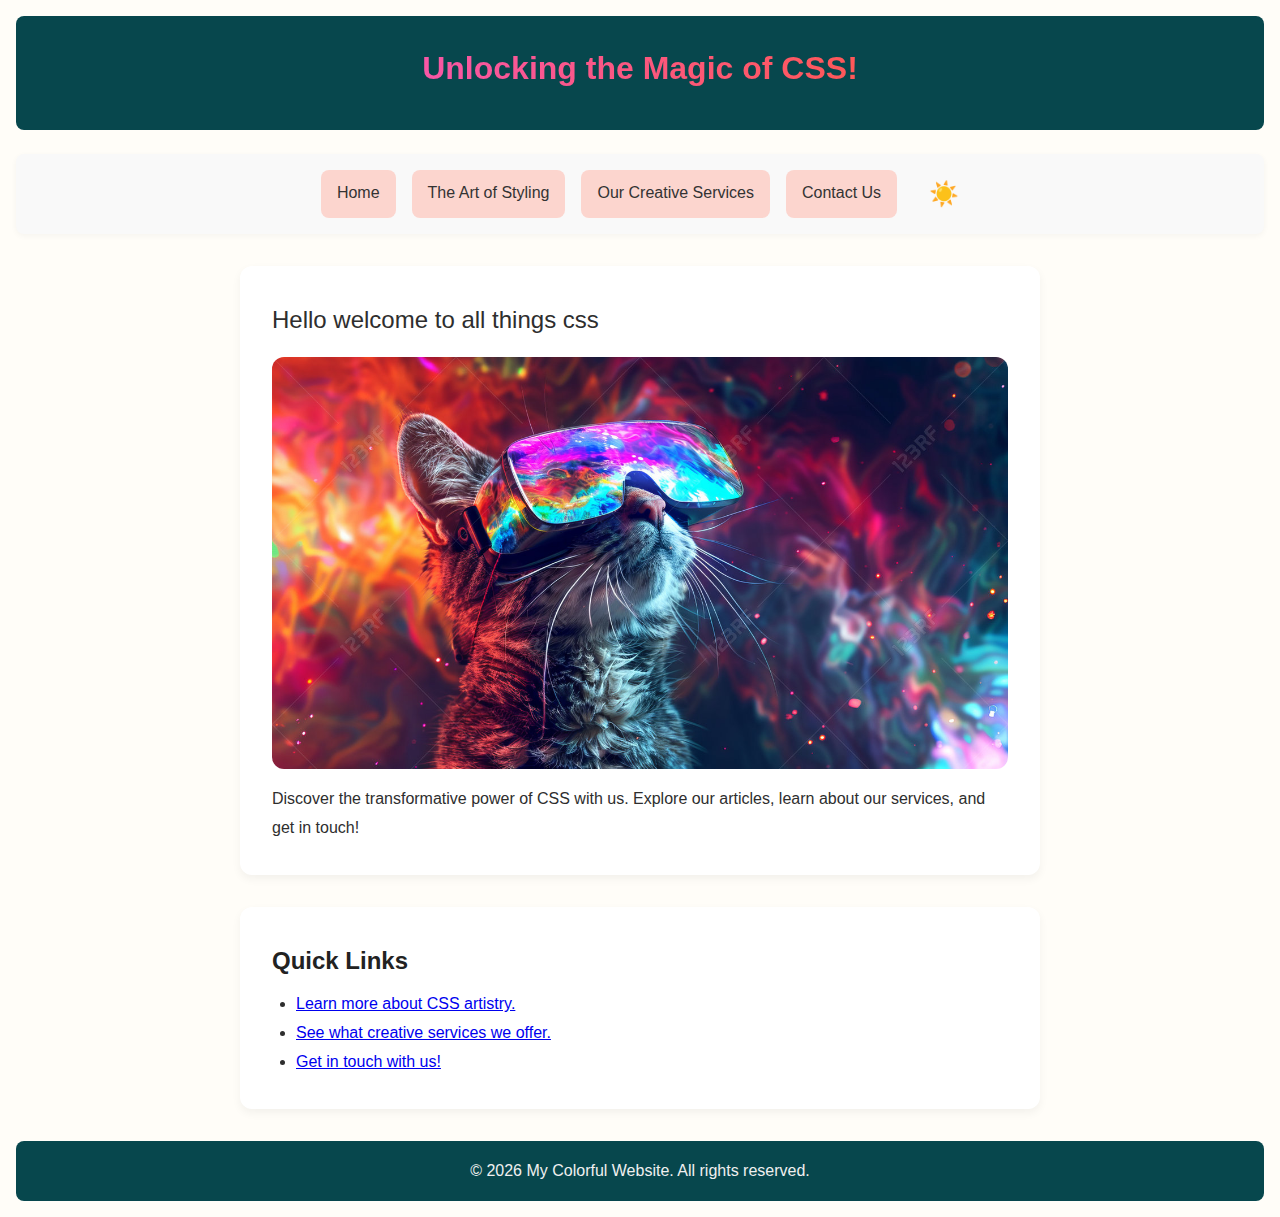
<file: index.html>
<!DOCTYPE html>
<html lang="en">

<head>
    <meta charset="UTF-8">
    <meta name="viewport" content="width=device-width, initial-scale=1.0">
    <title>Home - Unlocking the Magic of CSS!</title>
    <link rel="stylesheet" href="style.css">
</head>

<body>
    <header id="main-header">
        <h1><i>Unlocking the Magic of CSS!</i></h1>
    </header>

    <nav id="main-nav">
        <a href="index.html">Home</a>
        <a href="about.html">The Art of Styling</a>
        <a href="services.html">Our Creative Services</a>
        <a href="contact.html">Contact Us</a>
        <button id="theme-toggle-button" title="Toggle light/dark mode">☀️</button>
    </nav>

    <main>
        <section class="section" id="welcome">
            <p class="animated-welcome">Hello welcome to all things css</p>
            <img src="images/cute cat.jpg" alt="Cute cat welcoming visitors" id="home-page-cat">
            <p>Discover the transformative power of CSS with us. Explore our articles, learn about our services, and get
                in touch!</p>
        </section>

        <section class="section" id="featured-content">
            <h2>Quick Links</h2>
            <ul>
                <li><a href="about.html">Learn more about CSS artistry.</a></li>
                <li><a href="services.html">See what creative services we offer.</a></li>
                <li><a href="contact.html">Get in touch with us!</a></li>
            </ul>
        </section>
    </main>

    <footer>
        <p>&copy; <span id="current-year"></span> My Colorful Website. All rights reserved.</p>
    </footer>

    <script src="script.js"></script>
</body>

</html>
</file>
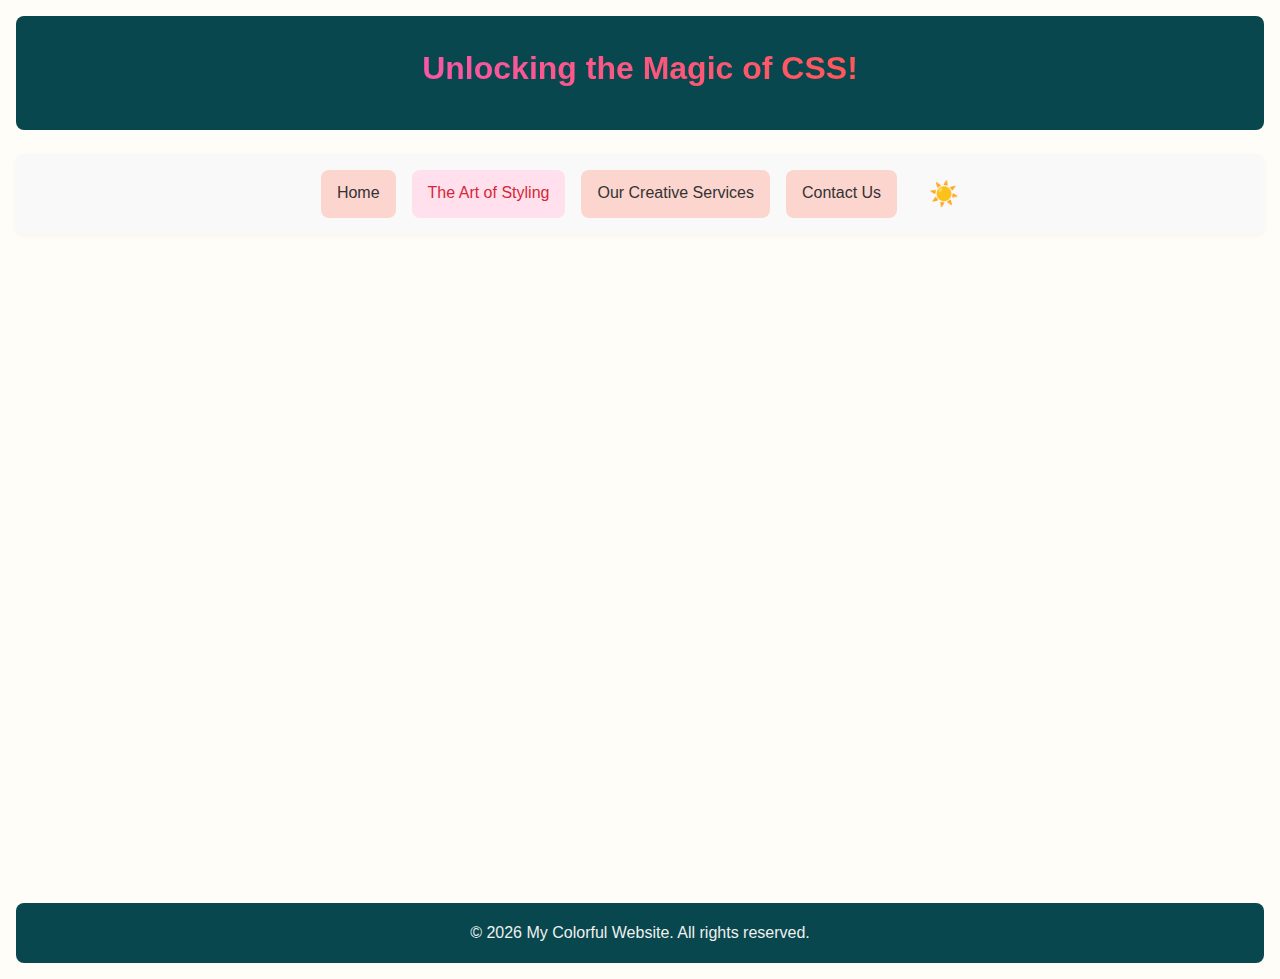
<file: about.html>
<!DOCTYPE html>
<html lang="en">

<head>
    <meta charset="UTF-8">
    <meta name="viewport" content="width=device-width, initial-scale=1.0">
    <title>The Art of Styling - Unlocking the Magic of CSS!</title>
    <link rel="stylesheet" href="style.css">
</head>

<body>
    <header id="main-header">
        <h1><i>Unlocking the Magic of CSS!</i></h1>
    </header>

    <nav id="main-nav">
        <a href="index.html">Home</a>
        <a href="about.html" class="active">The Art of Styling</a>
        <a href="services.html">Our Creative Services</a>
        <a href="contact.html">Contact Us</a>
        <button id="theme-toggle-button" title="Toggle light/dark mode">☀️</button>
    </nav>

    <main>
        <section class="section fade-in" id="about-content">
            <h2 class="slide-in">Dive into the World of CSS!</h2>
            <p class="fade-delay">Welcome to our colorful corner of the web, dedicated to the wonderful world of
                Cascading Style Sheets (CSS)!</p>

            <h3 class="zoom-in">🎨 What is CSS?</h3>
            <p>CSS is the language that gives life to your HTML structure. It lets you style elements, layout pages, add
                animations, and design responsive web experiences.</p>

            <h3 class="zoom-in">💎 Why CSS Matters</h3>
            <ul>
                <li><strong>Presentation:</strong> CSS transforms plain content into beautiful interfaces.</li>
                <li><strong>Accessibility:</strong> Helps build user-friendly and readable sites.</li>
                <li><strong>Efficiency:</strong> Separate styling from structure to keep code clean and reusable.</li>
            </ul>

            <h3 class="zoom-in">🚀 Advanced Styling Features</h3>
            <p>Modern CSS supports grid layouts, flexbox, variables, transitions, media queries, and even dark mode.
                Dive into techniques that can elevate your site from basic to brilliant.</p>

            <blockquote class="fade-in">"CSS is not just a tool — it's the brush to your digital canvas." – Unknown
            </blockquote>

            <p class="bounce">Join us and unleash your inner web design artist!</p>
        </section>
    </main>

    <footer>
        <p>&copy; <span id="current-year"></span> My Colorful Website. All rights reserved.</p>
    </footer>

    <script src="script.js"></script>
</body>

</html>
</file>
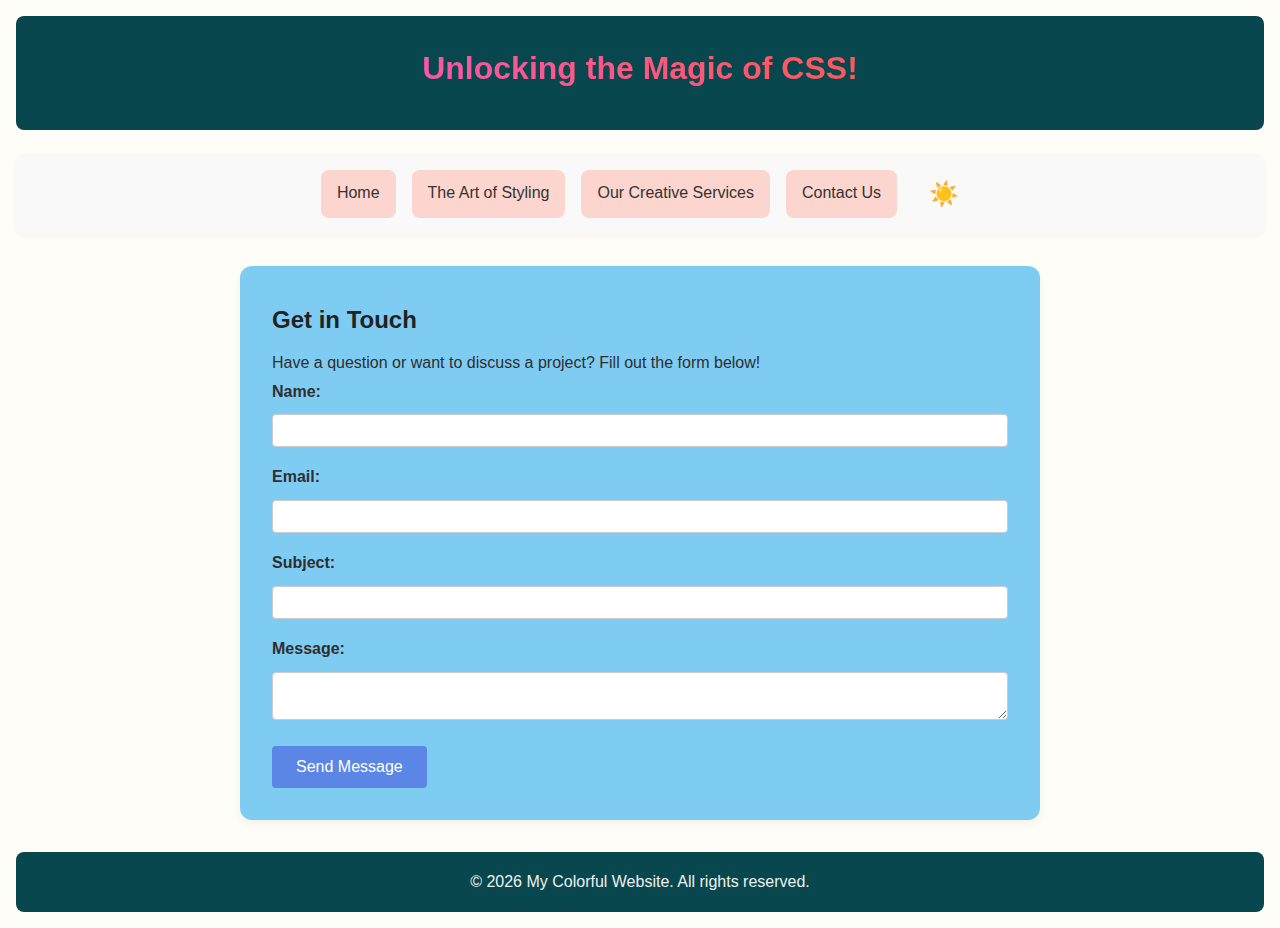
<file: contact.html>
<!DOCTYPE html>
<html lang="en">

<head>
    <meta charset="UTF-8">
    <meta name="viewport" content="width=device-width, initial-scale=1.0">
    <title>Contact Us - Unlocking the Magic of CSS!</title>
    <link rel="stylesheet" href="style.css">
</head>

<body>
    <header id="main-header">
        <h1><i>Unlocking the Magic of CSS!</i></h1>
    </header>

    <nav id="main-nav">
        <a href="index.html">Home</a>
        <a href="about.html">The Art of Styling</a>
        <a href="services.html">Our Creative Services</a>
        <a href="contact.html">Contact Us</a>
        <button id="theme-toggle-button" title="Toggle light/dark mode">☀️</button>
    </nav>

    <main>
        <section class="section" id="contact-form-section">
            <h2>Get in Touch</h2>
            <p>Have a question or want to discuss a project? Fill out the form below!</p>
            <form id="contactForm">
                <div>
                    <label for="name">Name:</label>
                    <input type="text" id="name" name="name" required>
                </div>
                <div>
                    <label for="email">Email:</label>
                    <input type="email" id="email" name="email" required>
                    <span class="error-message" id="emailError"></span>
                </div>
                <div>
                    <label for="subject">Subject:</label>
                    <input type="text" id="subject" name="subject">
                </div>
                <div>
                    <label for="message">Message:</label>
                    <textarea id="message" name="message" rows="2" required></textarea>
                </div>
                <button type="submit" class="cta-button">Send Message</button>
            </form>
            <div id="form-status" role="status" aria-live="polite"></div>
        </section>
    </main>

    <footer>
        <p>&copy; <span id="current-year"></span> My Colorful Website. All rights reserved.</p>
    </footer>
    <script src="script.js"></script>
</body>

</html>
</file>
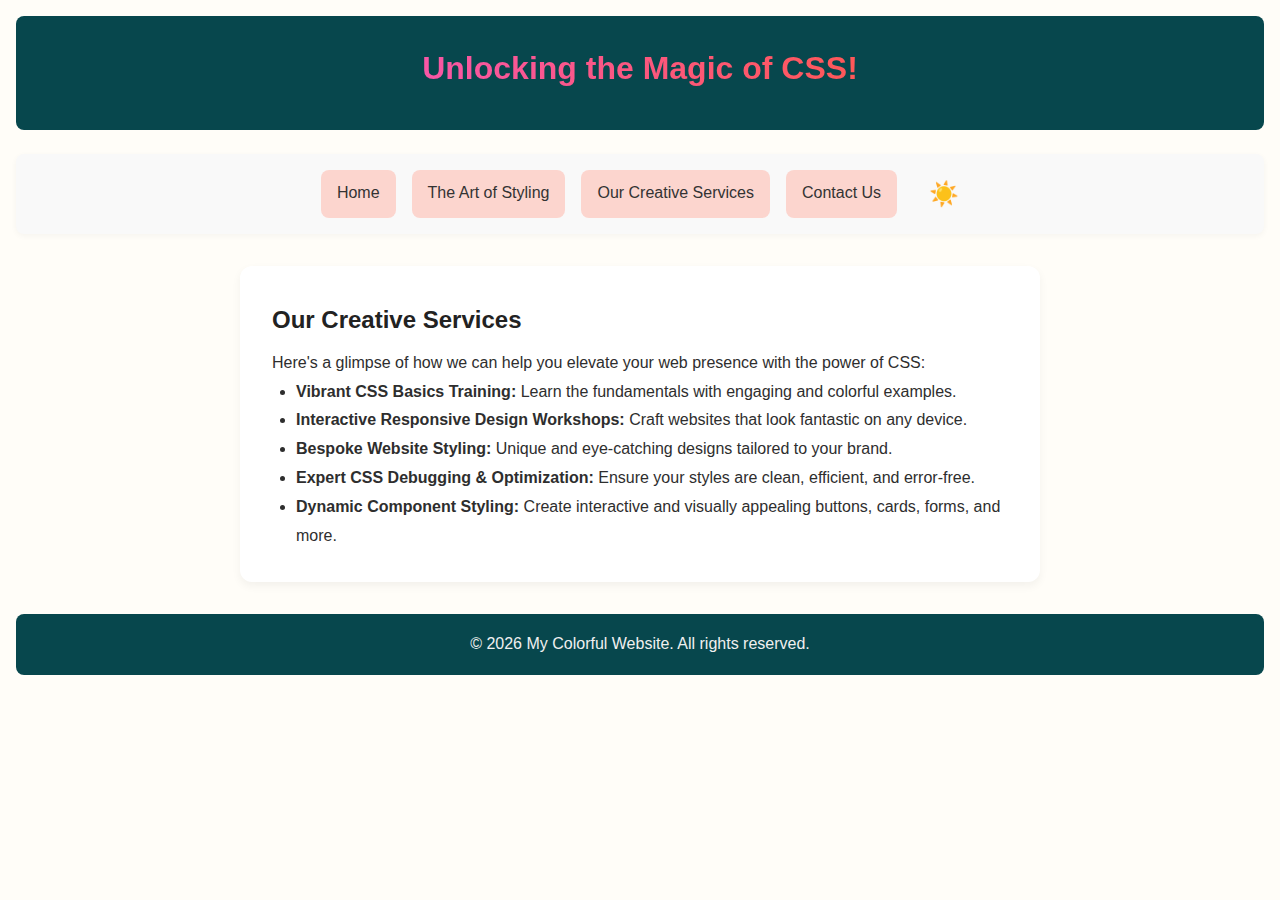
<file: services.html>
<!DOCTYPE html>
<html lang="en">

<head>
    <meta charset="UTF-8">
    <meta name="viewport" content="width=device-width, initial-scale=1.0">
    <title>Our Creative Services - Unlocking the Magic of CSS!</title>
    <link rel="stylesheet" href="style.css">
</head>

<body>
    <header id="main-header">
        <h1><i>Unlocking the Magic of CSS!</i></h1>
    </header>

    <nav id="main-nav">
        <a href="index.html">Home</a>
        <a href="about.html">The Art of Styling</a>
        <a href="services.html">Our Creative Services</a>
        <a href="contact.html">Contact Us</a>
        <button id="theme-toggle-button" title="Toggle light/dark mode">☀️</button>
    </nav>

    <main>
        <section class="section" id="services-content">
            <h2>Our Creative Services</h2>
            <p>Here's a glimpse of how we can help you elevate your web presence with the power of CSS:</p>
            <ul>
                <li><strong>Vibrant CSS Basics Training:</strong> Learn the fundamentals with engaging and colorful
                    examples.</li>
                <li><strong>Interactive Responsive Design Workshops:</strong> Craft websites that look fantastic on any
                    device.</li>
                <li><strong>Bespoke Website Styling:</strong> Unique and eye-catching designs tailored to your brand.
                </li>
                <li><strong>Expert CSS Debugging & Optimization:</strong> Ensure your styles are clean, efficient, and
                    error-free.</li>
                <li><strong>Dynamic Component Styling:</strong> Create interactive and visually appealing buttons,
                    cards, forms, and more.</li>
            </ul>
        </section>
    </main>

    <footer>
        <p>&copy; <span id="current-year"></span> My Colorful Website. All rights reserved.</p>
    </footer>
    <script src="script.js"></script>
</body>

</html>
</file>
<file: style.css>
/* General Reset and Defaults */
* {
    margin: 0;
    padding: 0;
    box-sizing: border-box;
}

body {
    font-family: 'Segoe UI', Tahoma, Geneva, Verdana, sans-serif;
    line-height: 1.6;
    background-color: #fff8f0;
    color: #333;
    padding: 1rem;
    transition: background-color 0.3s ease, color 0.3s ease;
}

/* Dark Mode Support */
body.dark-mode {
    background-color: #1e1e2f;
    color: #f0f0f0;
}

/* Header */
#main-header {
    background-color: #07474d;
    color: #f0f0f0;
    padding: 1.5rem;
    text-align: center;
    border-radius: 8px;
}

#main-header h1 {
    font-size: 2rem;
}

/* Navigation */
#main-nav {
    display: flex;
    justify-content: center;
    gap: 1rem;
    margin: 1.5rem 0;
    flex-wrap: wrap;
}

#main-nav a {
    text-decoration: none;
    padding: 0.5rem 1rem;
    background-color: #fcd5ce;
    color: #222;
    border-radius: 5px;
    transition: background-color 0.3s;
}

#main-nav a:hover {
    background-color: #f8a5c2;
}

#theme-toggle-button {
    background: none;
    border: none;
    font-size: 1.5rem;
    cursor: pointer;
    margin-left: 1rem;
    transition: transform 0.2s ease;
}

#theme-toggle-button:hover {
    transform: scale(1.2);
}

/* Main Content */
main {
    max-width: 800px;
    margin: 0 auto;
    max-height: 950px;
}

.section {
    margin-bottom: 2rem;
    padding: 1rem;
    background-color: #ffe5ec;
    border-radius: 10px;
    box-shadow: 0 2px 5px rgba(0, 0, 0, 0.1);
}

body.dark-mode .section {
    background-color: #2e2e40;
}

/* Welcome Text */
.animated-welcome {
    font-size: 1.5rem;
    margin-bottom: 1rem;
    animation: fadeInUp 1s ease-in-out;
}

@keyframes fadeInUp {
    from {
        opacity: 0;
        transform: translateY(20px);
    }

    to {
        opacity: 1;
        transform: translateY(0);
    }
}

/* Image */
#home-page-cat {
    max-width: 100%;
    height: auto;
    display: block;
    margin: 1rem auto;
    border-radius: 12px;
}

/* Footer */
footer {
    text-align: center;
    padding: 1rem;
    margin-top: 2rem;
    background-color: #07474d;
    border-radius: 8px;
    color: #f0f0f0;
}

body.dark-mode footer {
    background-color: #3a3a55;
}

/* Typography & Layout Improvements */
body {
    font-family: 'Poppins', sans-serif;
    font-size: 16px;
    background-color: #fffdf8;
    color: #2e2e2e;
    line-height: 1.8;
    padding: 1rem;
}

h1,
h2,
h3 {
    font-weight: 600;
    color: #222;
    margin-bottom: 0.5rem;
}

h1 i {
    font-style: normal;
    background: linear-gradient(to right, #f857a6, #ff5858);
    -webkit-background-clip: text;
    -webkit-text-fill-color: transparent;
}

.section {
    background-color: #fff;
    padding: 2rem;
    margin: 2rem auto;
    border-radius: 12px;
    box-shadow: 0 4px 10px rgba(0, 0, 0, 0.05);
    max-width: 900px;
}

/* Navigation Enhancement */
#main-nav {
    display: flex;
    justify-content: center;
    flex-wrap: wrap;
    gap: 1rem;
    background-color: #f9f9f9;
    padding: 1rem;
    border-radius: 8px;
    margin: 1.5rem auto;
    box-shadow: 0 2px 6px rgba(0, 0, 0, 0.04);
}

#main-nav a {
    color: #333;
    text-decoration: none;
    padding: 0.6rem 1rem;
    border-radius: 8px;
    transition: background 0.3s;
    font-weight: 500;
}

#main-nav a:hover,
#main-nav a.active {
    background-color: #ffe0ec;
    color: #d72638;
}

/* Blockquote Styling */
blockquote {
    border-left: 4px solid #ff94b8;
    padding-left: 1rem;
    margin: 1.5rem 0;
    color: #666;
    font-style: italic;
}

/* List Styling */
ul {
    padding-left: 1.5rem;
    list-style: disc;
}

/* Dark Mode Additions */
body.dark-mode {
    background-color: #121212;
    color: #e0e0e0;
}

body.dark-mode .section {
    background-color: #1f1f2e;
    box-shadow: none;
}

body.dark-mode #main-nav {
    background-color: #1e1e2f;
}

body.dark-mode #main-nav a:hover,
body.dark-mode #main-nav a.active {
    background-color: #39395f;
    color: #fff;
}

body.dark-mode blockquote {
    border-left-color: #bb86fc;
    color: #ccc;
}

body.dark-mode footer {
    background-color: #1e1e2f;
    border-top: 1px solid #333;
}

/* ANIMATIONS */
.fade-in {
    opacity: 0;
    animation: fadeIn 1s ease-in-out forwards;
}

.fade-delay {
    opacity: 0;
    animation: fadeIn 1.8s ease-in-out forwards;
}

.slide-in {
    opacity: 0;
    transform: translateX(-50px);
    animation: slideIn 1s ease-out forwards;
}

.zoom-in {
    opacity: 0;
    transform: scale(0.8);
    animation: zoomIn 0.7s ease-in-out forwards;
}

.bounce {
    display: inline-block;
    animation: bounce 2s infinite;
}

/* Contact section */
#contact-form-section {
    background-color: #7fccf3;
}

/* Form Styling */
form div {
    margin-bottom: 1rem;
}

label {
    display: block;
    margin-bottom: 0.5rem;
    font-weight: bold;
}

input,
textarea {
    width: 100%;
    padding: 0.5rem;
    border: 1px solid #ccc;
    border-radius: 4px;
}

.cta-button {
    background-color: #5b86e5;
    color: white;
    border: none;
    padding: 0.75rem 1.5rem;
    font-size: 1rem;
    border-radius: 4px;
    cursor: pointer;
}

.cta-button:hover {
    background-color: #3c6fd1;
}

/* Error Messages */
.error-message {
    color: red;
    font-size: 0.9rem;
}

/* Keyframes */
@keyframes fadeIn {
    to {
        opacity: 1;
    }
}

@keyframes slideIn {
    to {
        opacity: 1;
        transform: translateX(0);
    }
}

@keyframes zoomIn {
    to {
        opacity: 1;
        transform: scale(1);
    }
}

@keyframes bounce {

    0%,
    100% {
        transform: translateY(0);
    }

    50% {
        transform: translateY(-8px);
    }
}

/* Responsive stacking for very small screens */
@media (max-width: 768px) {
    #main-header h1 {
        font-size: 1.7em;
    }

    #main-nav {
        flex-direction: column;
        align-items: center;
    }

    #main-nav a,
    #main-nav #theme-toggle-button {
        display: block;
        margin: 8px auto;
        width: 90%;
        text-align: center;
    }

    #main-nav #theme-toggle-button {
        padding: 10px 12px;
        font-size: 1.1em;
    }
}
</file>
